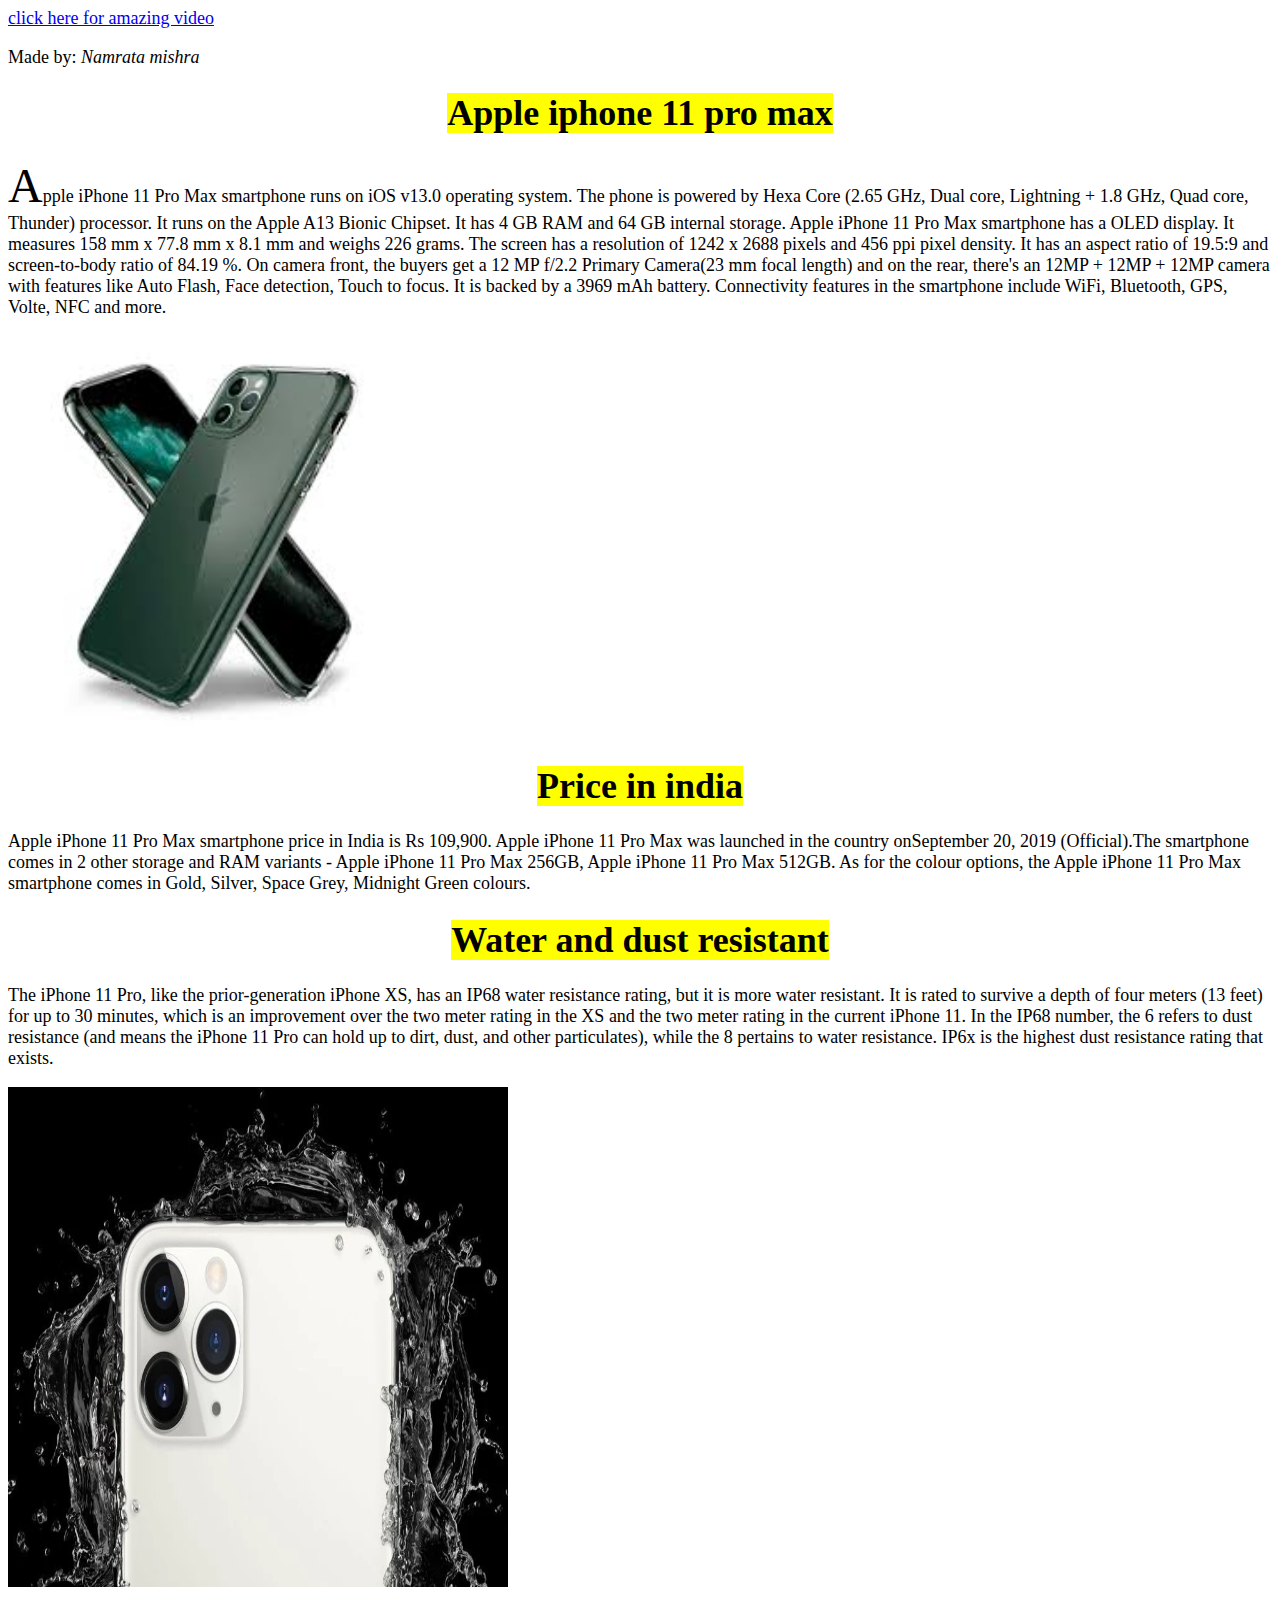
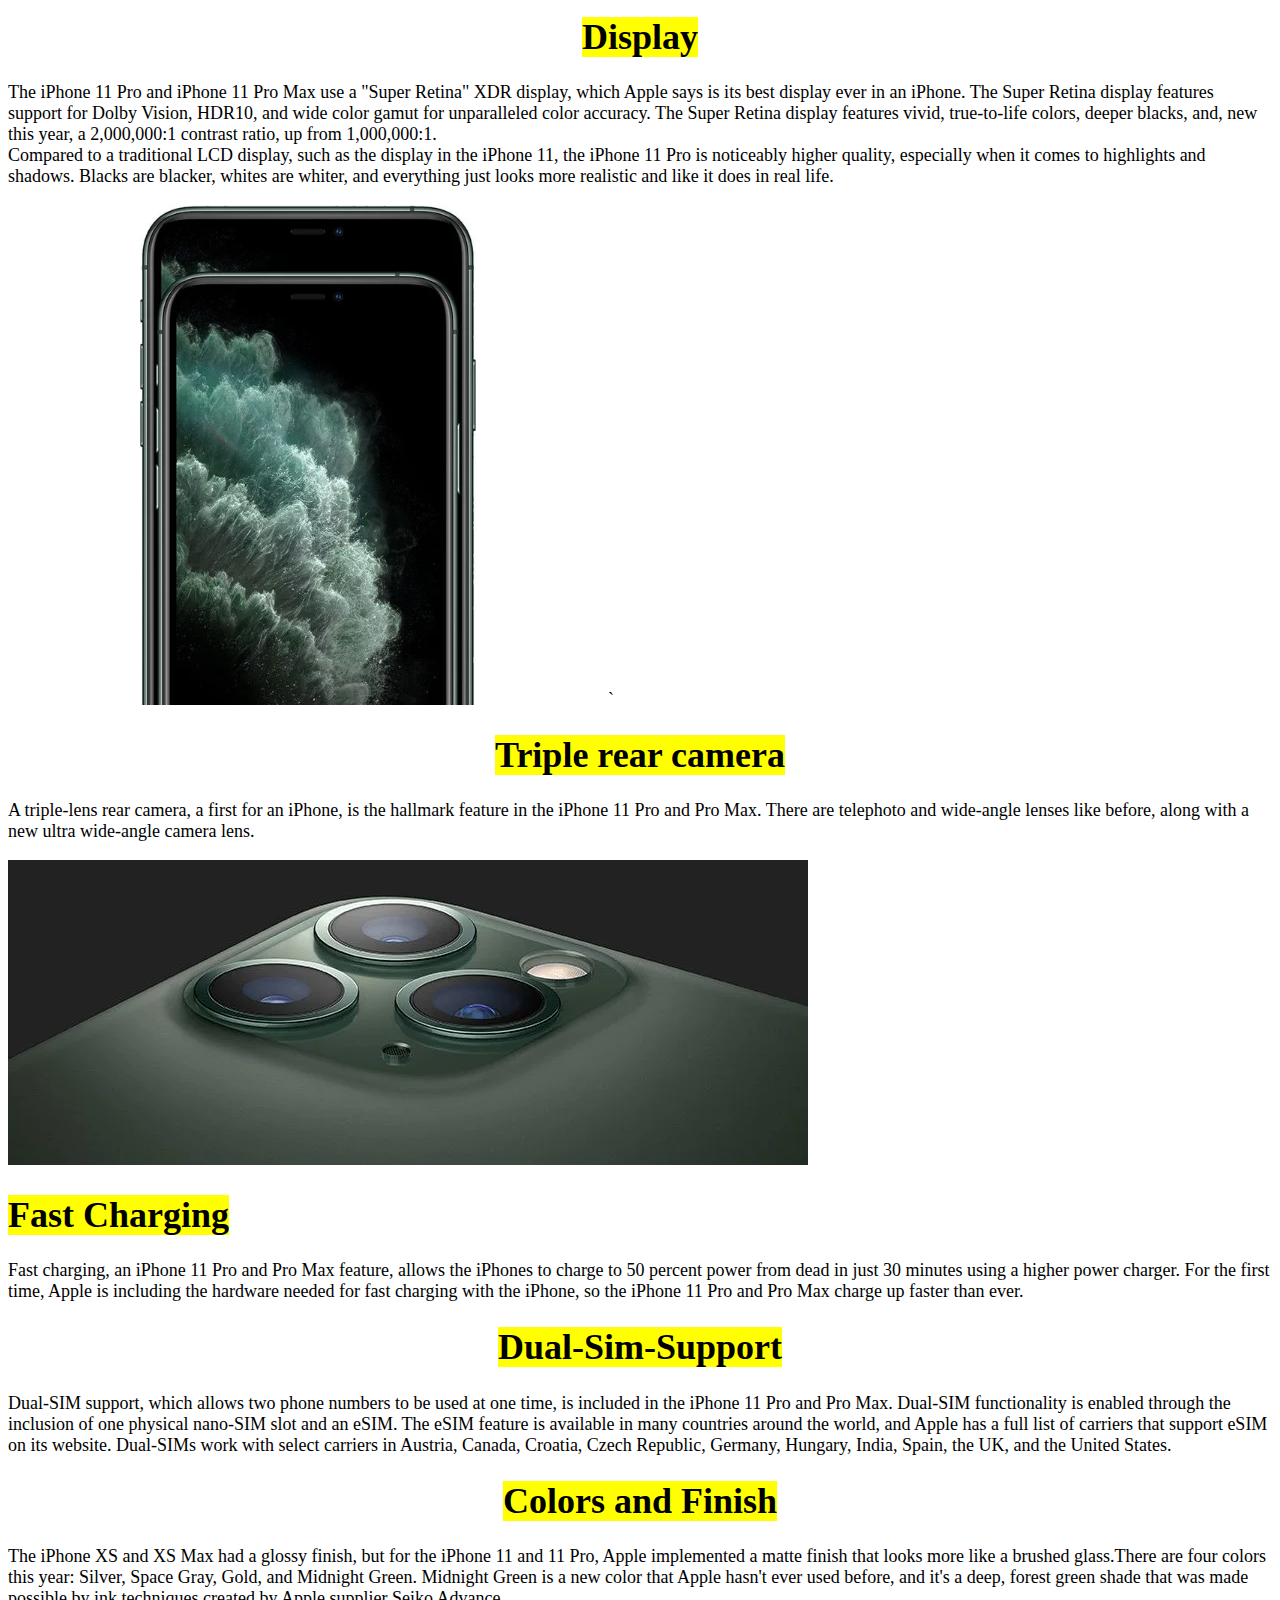
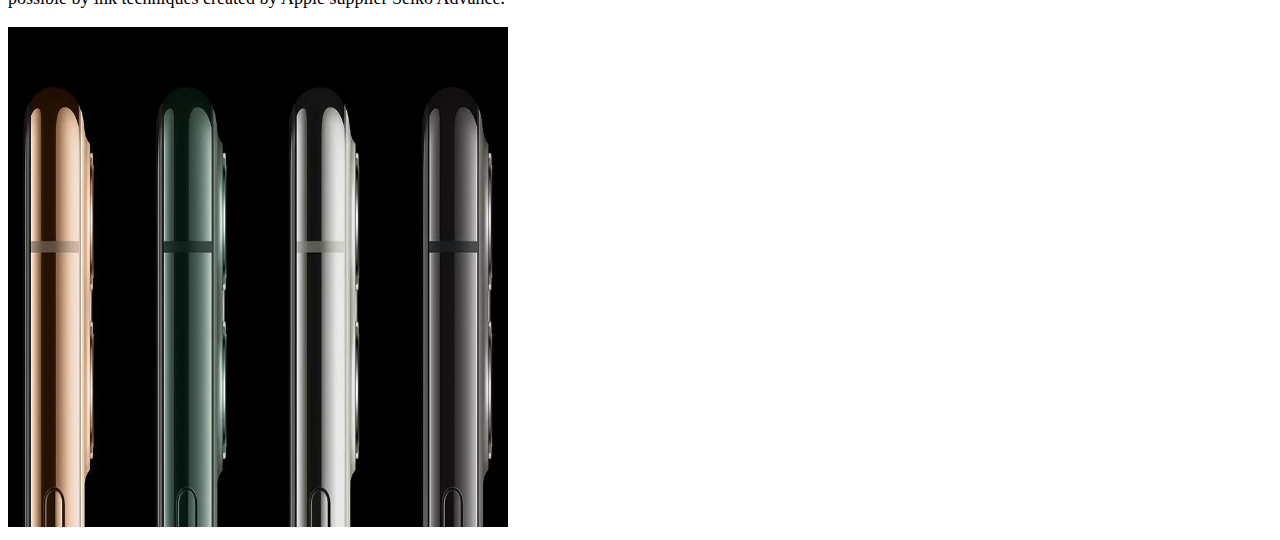
<file: index.html>
<!DOCTYPE html>
<html>
<head>
	<title>my iphone 11 pro</title>
	
	<link rel="stylesheet" type="text/css" href="mainiphone.css">
   <a href="iphonevideo.html">click here for amazing video</a>
</head>
<body>
	
	<header>
		<p>Made by:<em> Namrata mishra</em><br>
		</p></header>
		
	

	<h1 class="heading"><mark>Apple iphone 11 pro max</mark></h1>
	<p class="para"><font size="+10">A</font>pple iPhone 11 Pro Max smartphone runs on iOS v13.0 operating system. The phone is powered by Hexa Core (2.65 GHz, Dual core, Lightning + 1.8 GHz, Quad core, Thunder) processor. It runs on the Apple A13 Bionic Chipset. It has 4 GB RAM and 64 GB internal storage.

Apple iPhone 11 Pro Max smartphone has a OLED display. It measures 158 mm x 77.8 mm x 8.1 mm and weighs 226 grams. The screen has a resolution of 1242 x 2688 pixels and 456 ppi pixel density. It has an aspect ratio of 19.5:9 and screen-to-body ratio of 84.19 %. On camera front, the buyers get a 12 MP f/2.2 Primary Camera(23 mm focal length) and on the rear, there's an 12MP + 12MP + 12MP camera with features like Auto Flash, Face detection, Touch to focus. It is backed by a 3969 mAh battery. Connectivity features in the smartphone include WiFi, Bluetooth, GPS, Volte, NFC and more.</p>
<img src="iphone.jpg" width="400px" height="400px">
<h1 class="color"><mark> Price in india</mark></h1>
<p class="offer">Apple iPhone 11 Pro Max smartphone price in India is Rs 109,900. Apple iPhone 11 Pro Max was launched in the country onSeptember 20, 2019 (Official).The smartphone comes in 2 other storage and RAM variants - Apple iPhone 11 Pro Max 256GB, Apple iPhone 11 Pro Max 512GB. As for the colour options, the Apple iPhone 11 Pro Max smartphone comes in Gold, Silver, Space Grey, Midnight Green colours.</p>
<h1 class="read"><mark>Water and dust resistant</mark></h1>
<p class="write">The iPhone 11 Pro, like the prior-generation iPhone XS, has an IP68 water resistance rating, but it is more water resistant. It is rated to survive a depth of four meters (13 feet) for up to 30 minutes, which is an improvement over the two meter rating in the XS and the two meter rating in the current iPhone 11.

In the IP68 number, the 6 refers to dust resistance (and means the iPhone 11 Pro can hold up to dirt, dust, and other particulates), while the 8 pertains to water resistance. IP6x is the highest dust resistance rating that exists.</p>
<img src="water.jpg" width="500px" height="500px">
<h1 class="mark"> <mark>Display</mark></h1>
<p class="note">The iPhone 11 Pro and iPhone 11 Pro Max use a "Super Retina" XDR display, which Apple says is its best display ever in an iPhone. The Super Retina display features support for Dolby Vision, HDR10, and wide color gamut for unparalleled color accuracy.

The Super Retina display features vivid, true-to-life colors, deeper blacks, and, new this year, a 2,000,000:1 contrast ratio, up from 1,000,000:1.<br>
Compared to a traditional LCD display, such as the display in the iPhone 11, the iPhone 11 Pro is noticeably higher quality, especially when it comes to highlights and shadows. Blacks are blacker, whites are whiter, and everything just looks more realistic and like it does in real life.</p>
<img src="display.jpg" width="600px" height="500px">`
<h1 class="book"><mark> Triple rear camera</mark></h1>
<p class="find">A triple-lens rear camera, a first for an iPhone, is the hallmark feature in the iPhone 11 Pro and Pro Max. There are telephoto and wide-angle lenses like before, along with a new ultra wide-angle camera lens.</p>
<img src="lens.jpg">

<h1 class="stay"><mark>Fast Charging</mark></h1>
<p class="worth">Fast charging, an iPhone 11 Pro and Pro Max feature, allows the iPhones to charge to 50 percent power from dead in just 30 minutes using a higher power charger.

For the first time, Apple is including the hardware needed for fast charging with the iPhone, so the iPhone 11 Pro and Pro Max charge up faster than ever.</p>
<h1 class="copy"><mark>Dual-Sim-Support</mark></h1>
<p class="paper">
Dual-SIM support, which allows two phone numbers to be used at one time, is included in the iPhone 11 Pro and Pro Max. Dual-SIM functionality is enabled through the inclusion of one physical nano-SIM slot and an eSIM.

The eSIM feature is available in many countries around the world, and Apple has a full list of carriers that support eSIM on its website.

Dual-SIMs work with select carriers in Austria, Canada, Croatia, Czech Republic, Germany, Hungary, India, Spain, the UK, and the United States.</p>
<h1 class="pages"><mark>Colors and Finish</mark></h1>
<p class="size">The iPhone XS and XS Max had a glossy finish, but for the iPhone 11 and 11 Pro, Apple implemented a matte finish that looks more like a brushed glass.There are four colors this year: Silver, Space Gray, Gold, and Midnight Green. Midnight Green is a new color that Apple hasn't ever used before, and it's a deep, forest green shade that was made possible by ink techniques created by Apple supplier Seiko Advance.


</p>
<img src="gray.jpg" width="500px" height="500px">





</body>
</html>
</file>
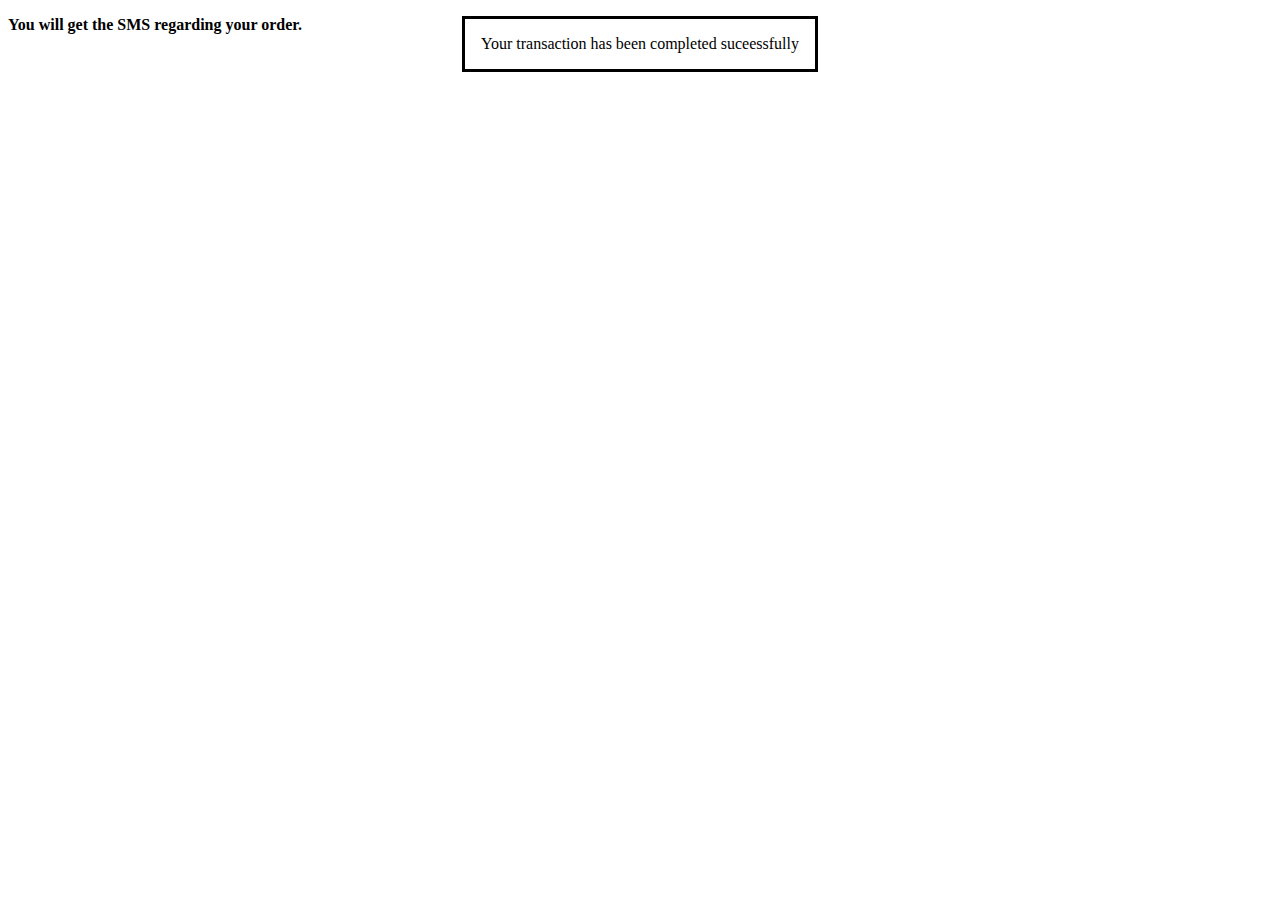
<file: pay.html>
<!DOCTYPE html>
<html>
<head>
	<title>transaction completed</title>
	<a href="index.html"></a>
</head>
<body>
	<dialog open>Your transaction has been completed suceessfully</dialog>
<b><p>You will get the SMS regarding your order.</b></p>

</body>
</html>
</file>
<file: mainiphone.css>
body{
	font-size: 18px;
	background-image: url("https://Namrata23-svg.github.io/my-website/libya.jpg.jpg");
	font-style: bold;
	
	

}
h1.heading{
	text-align: center;

}
.a{
	color: black;
}
h1.color{
	text-align: center;
}
h1.read{
	text-align: center;
}
h1.mark{
	text-align: center;
}
h1.book{
	text-align: center;
}
h1.copy{
	text-align: center;
}
h1.pages{
	text-align: center;
}
</file>
